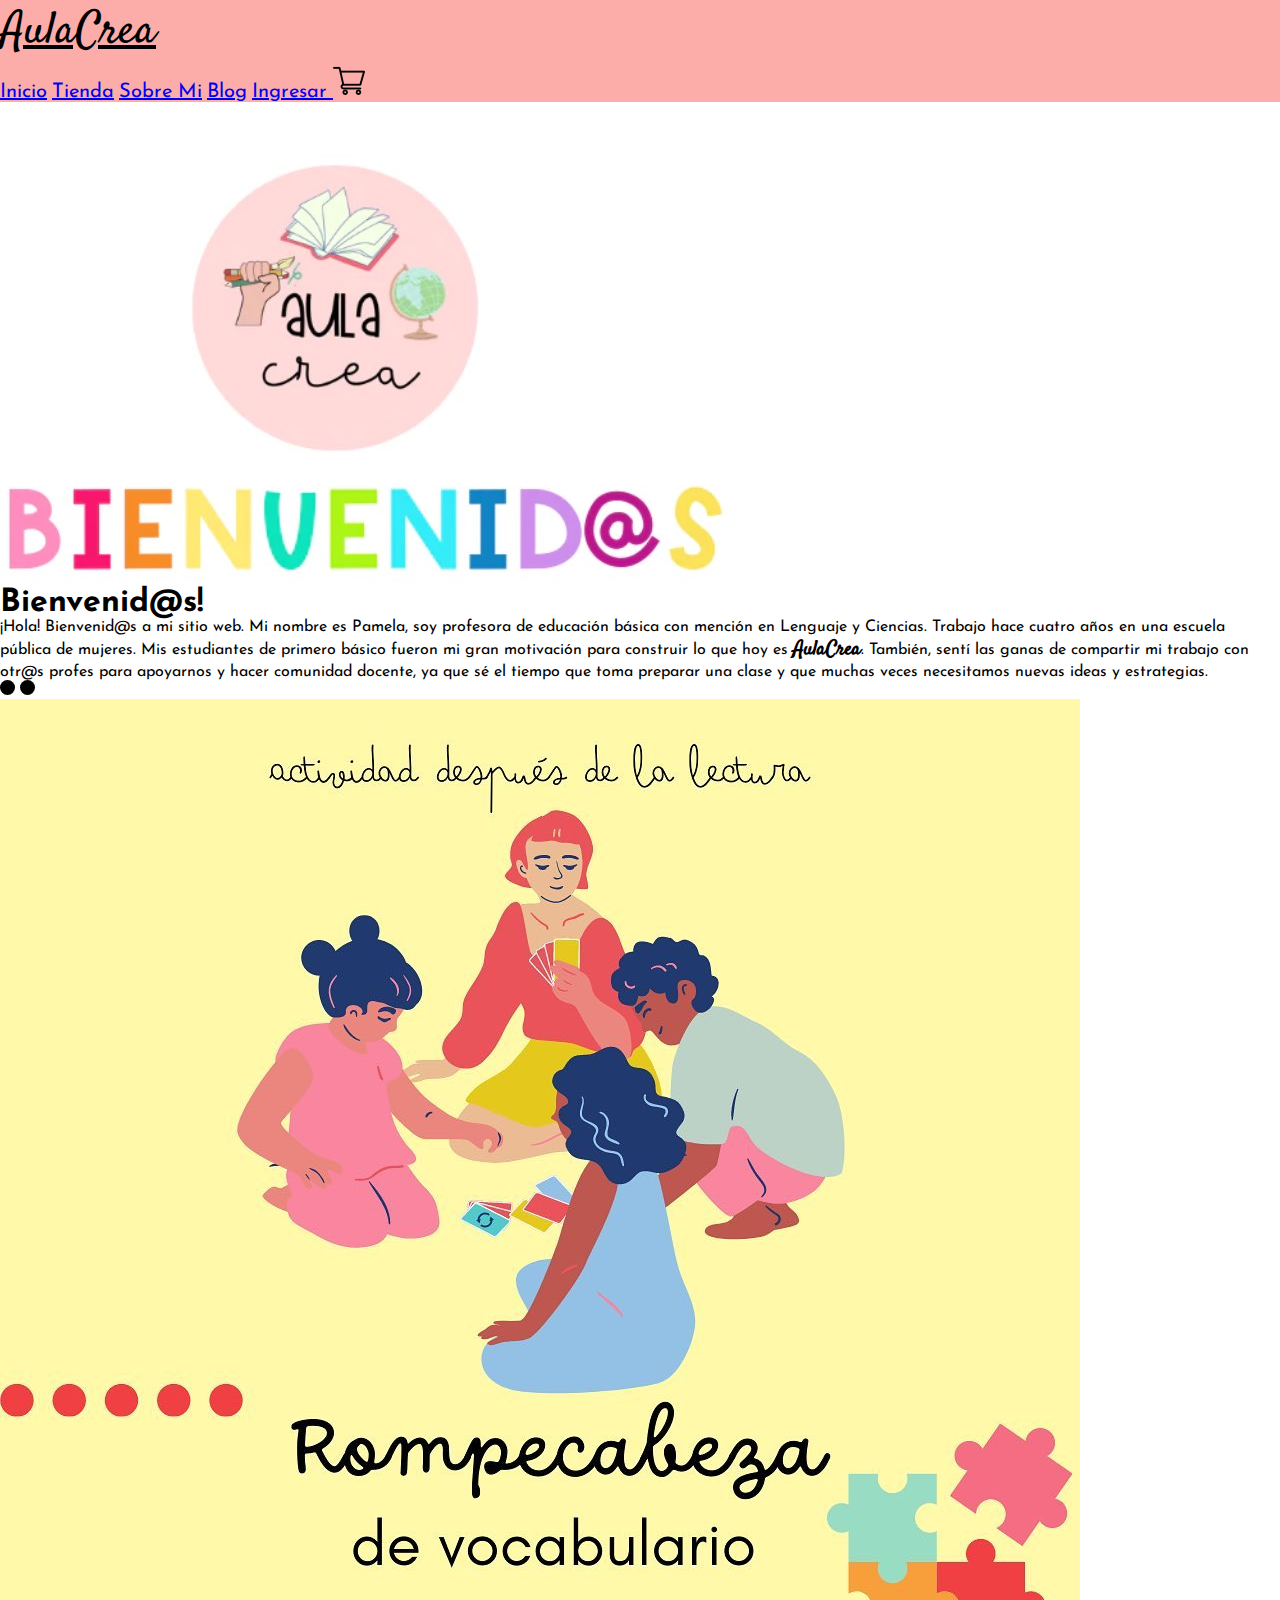
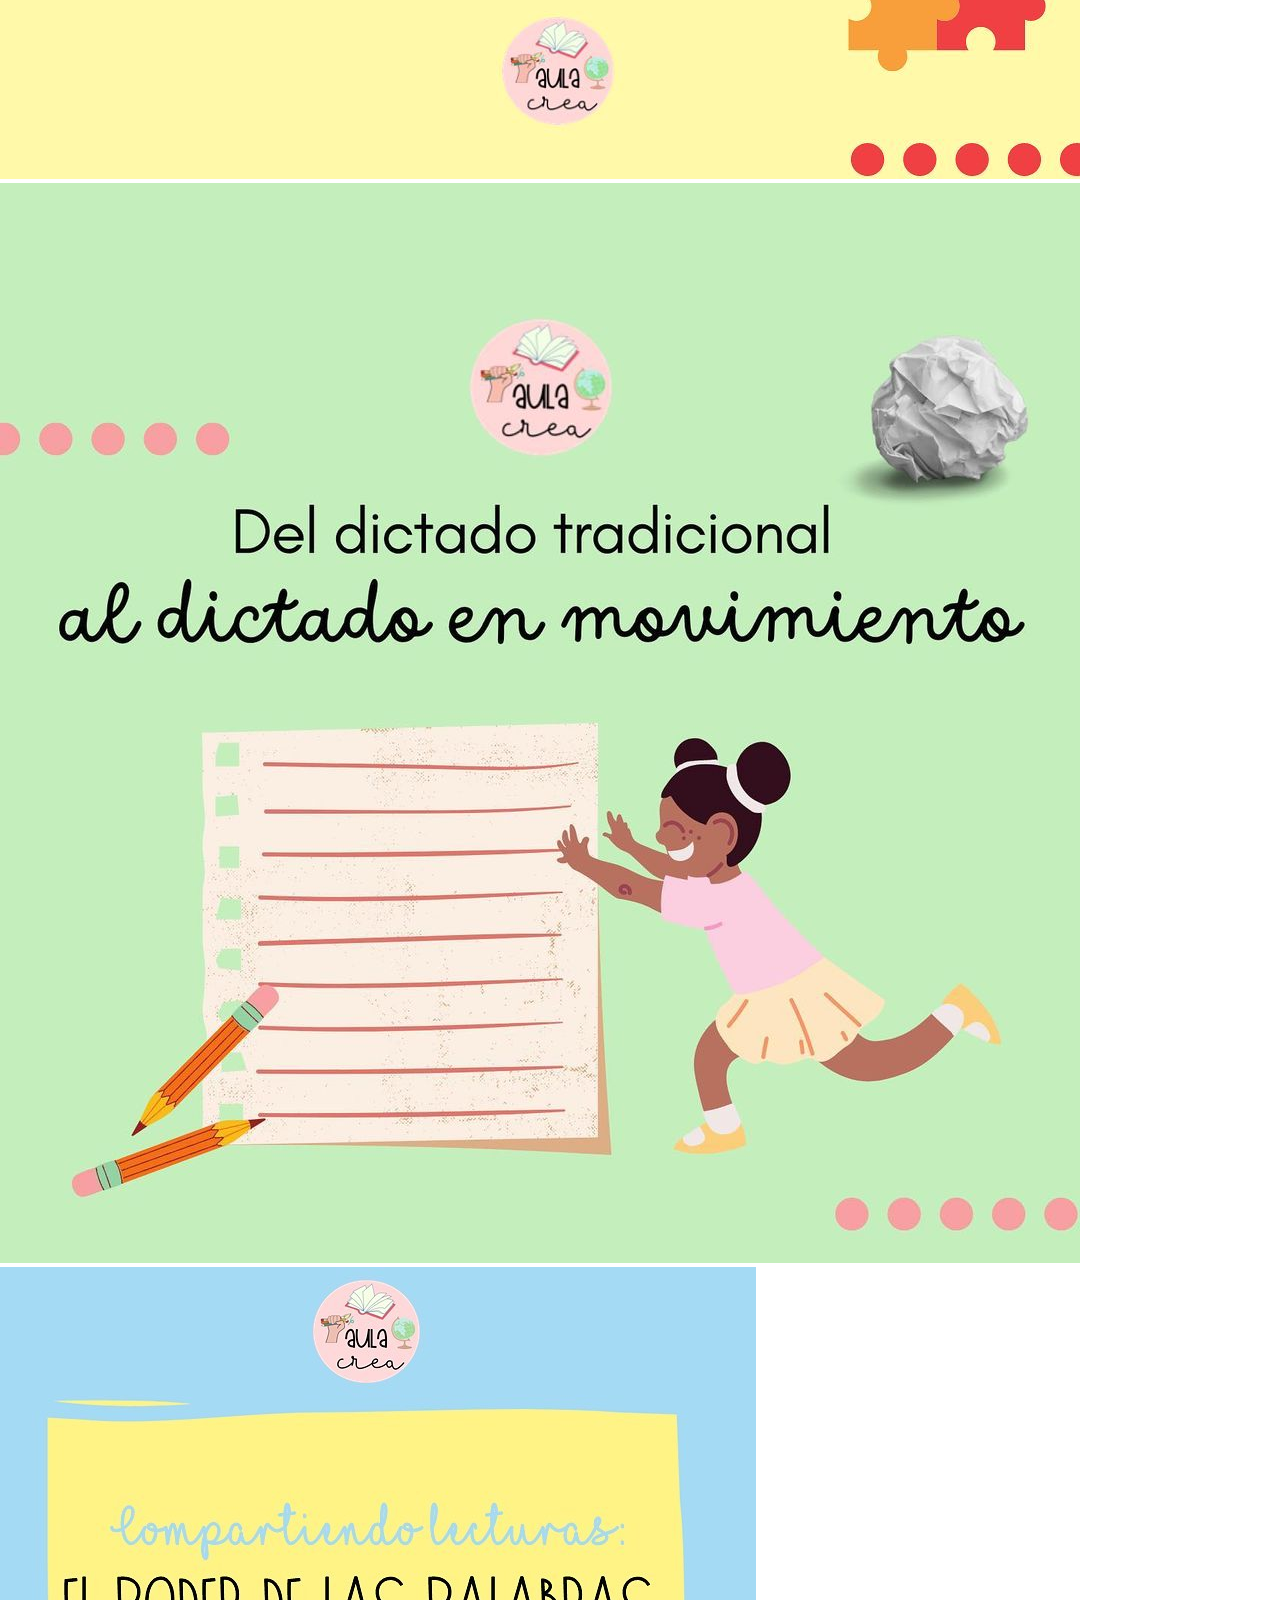
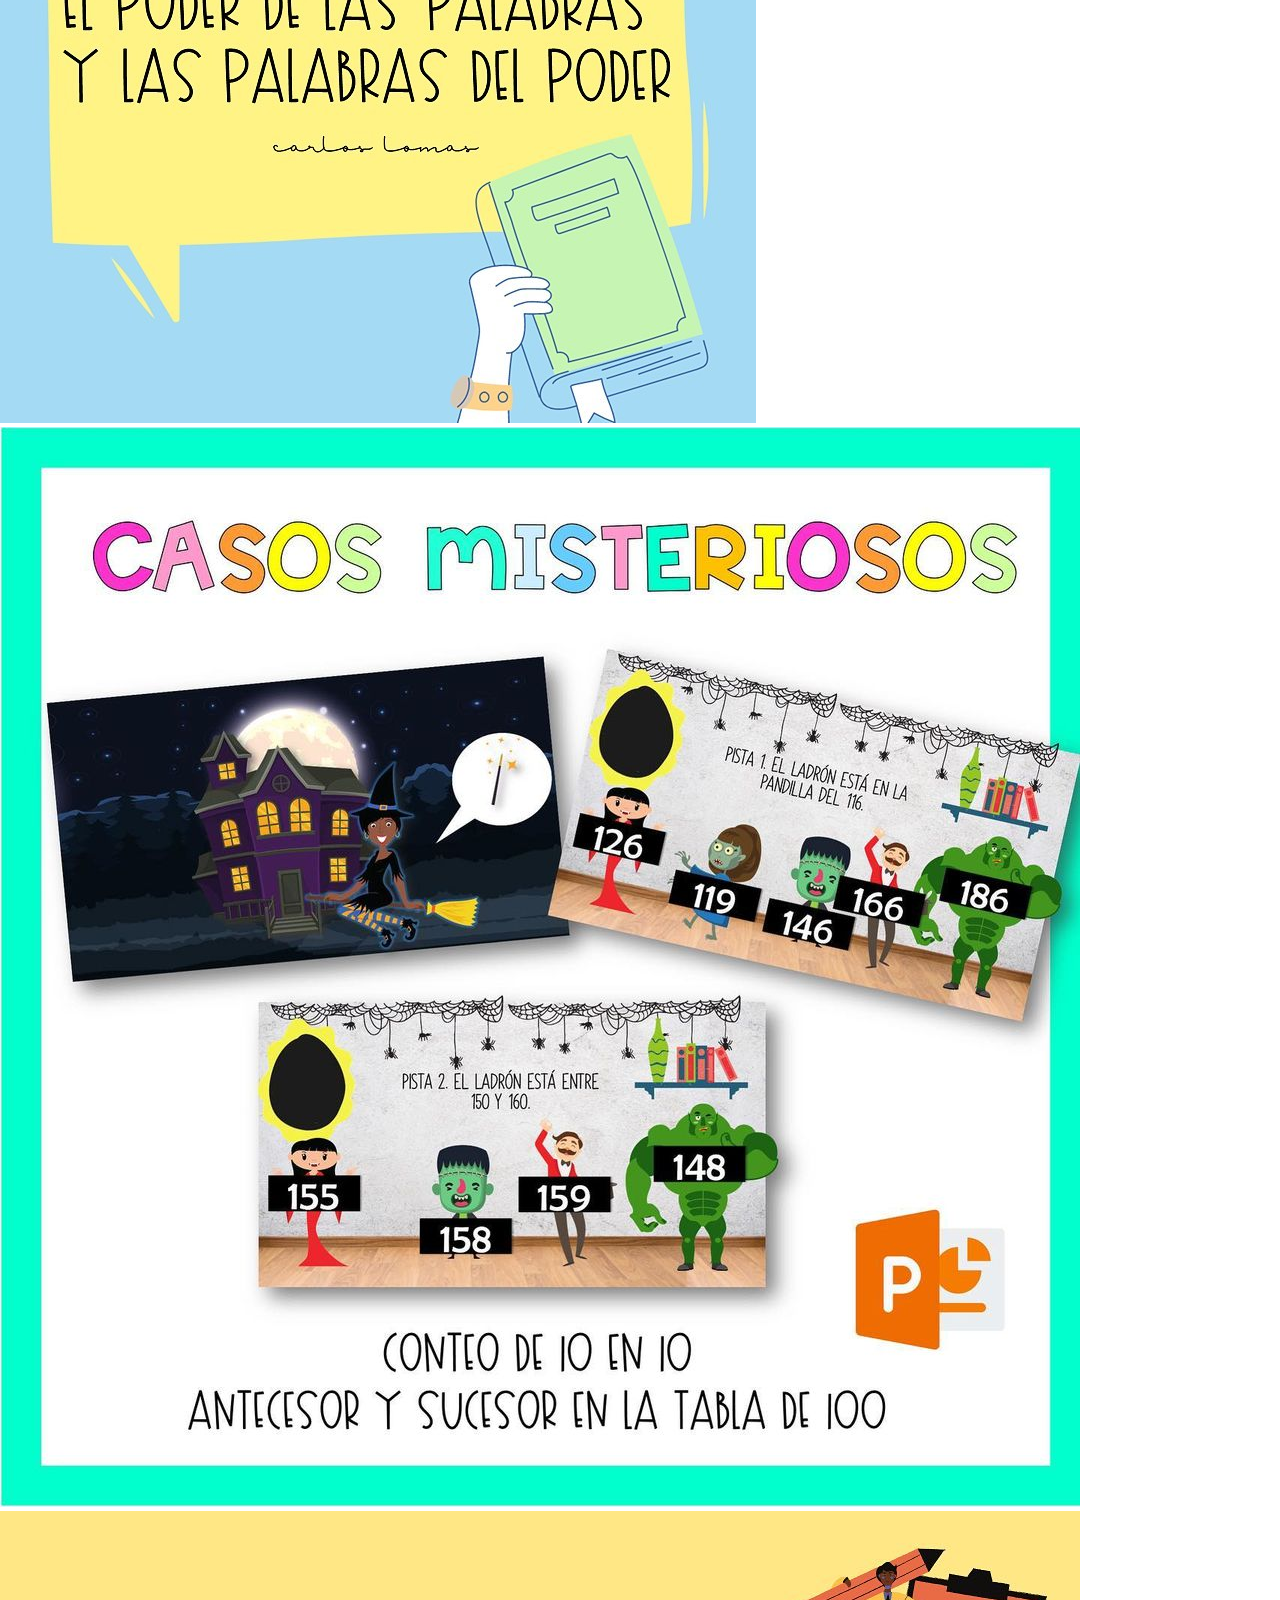
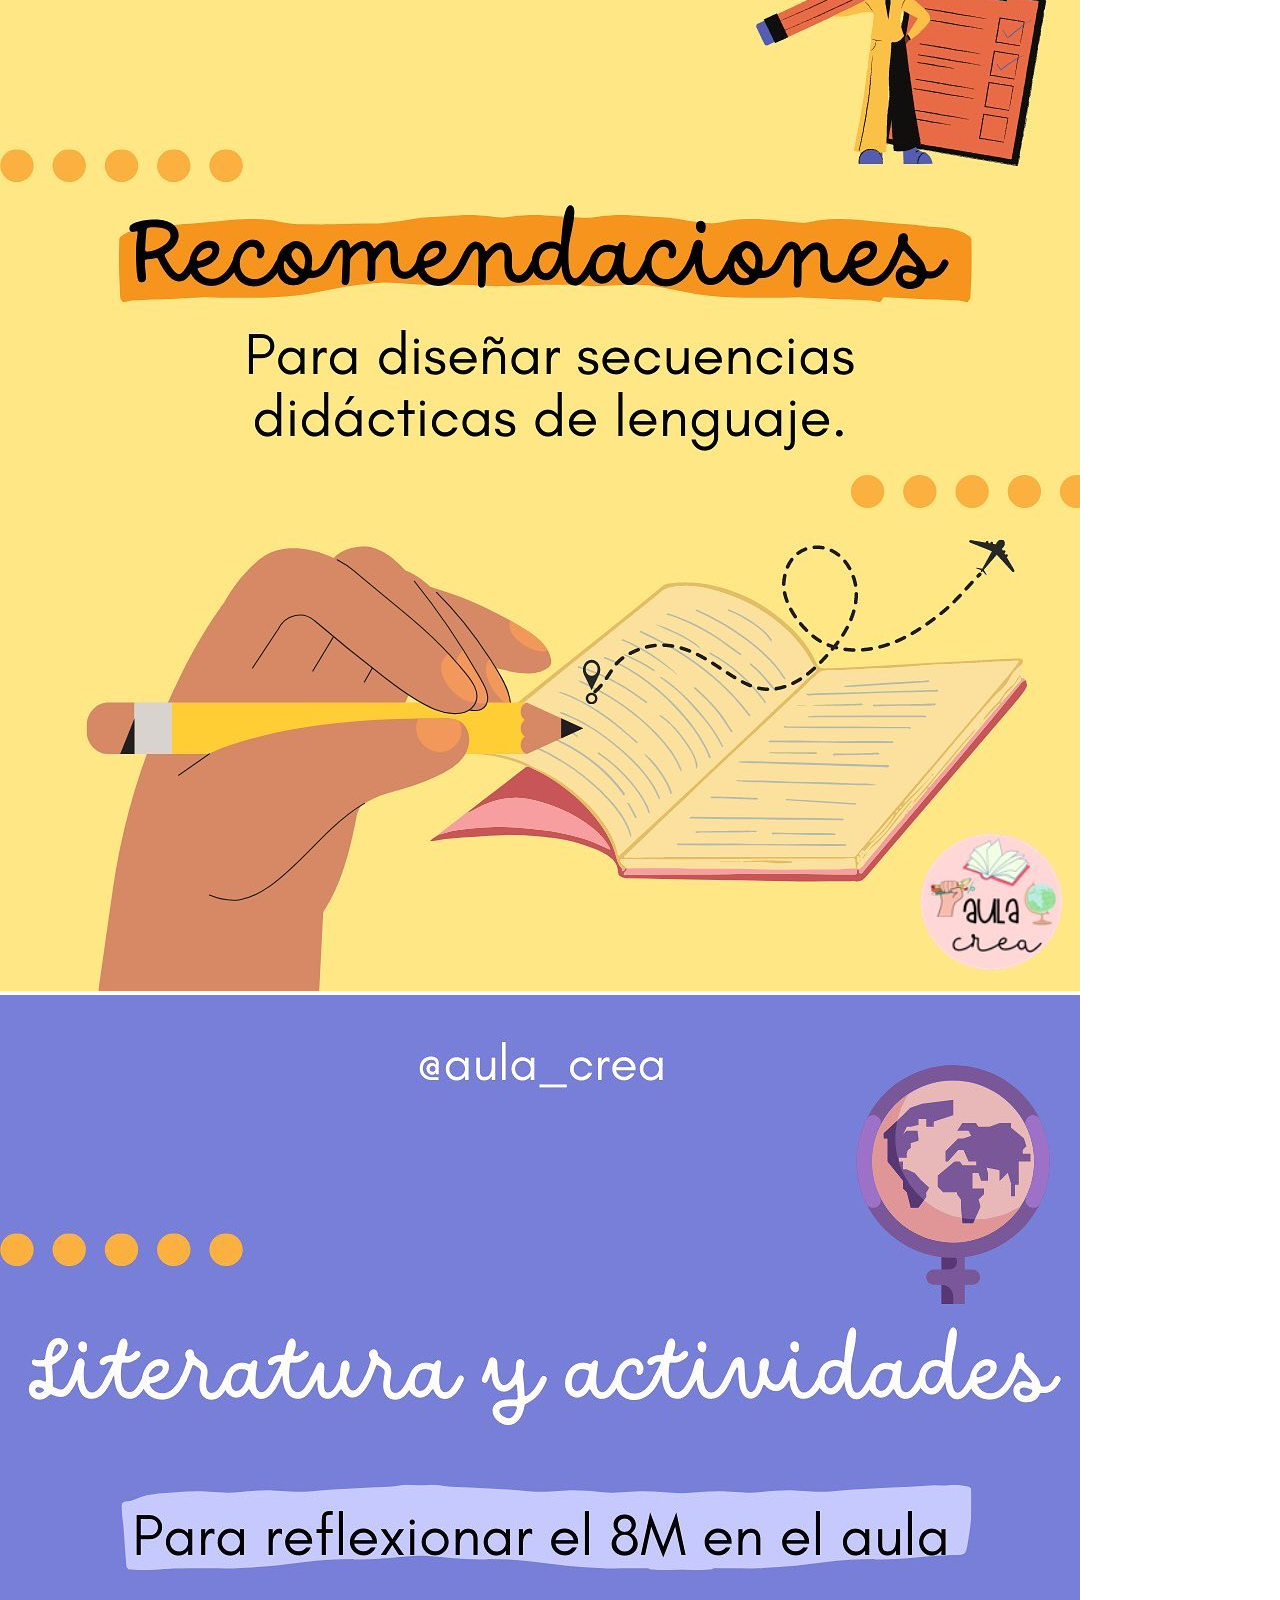
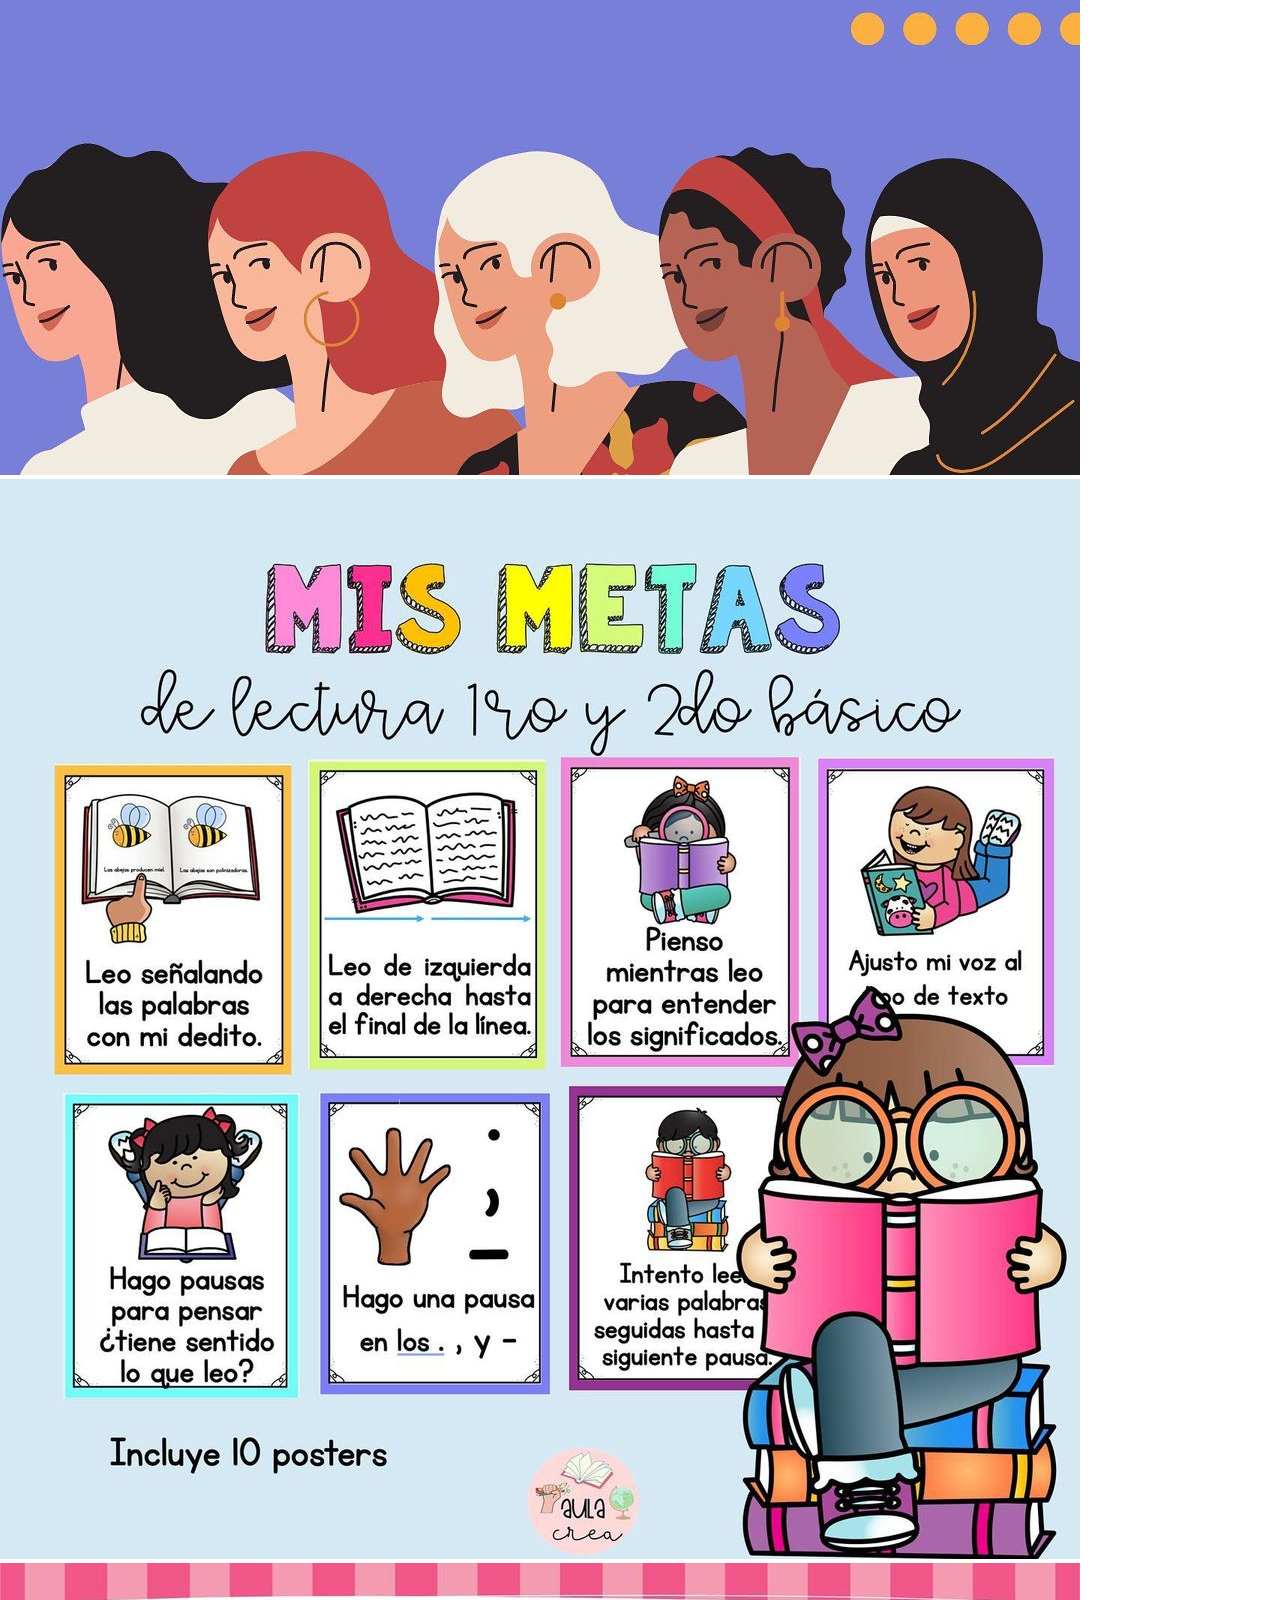
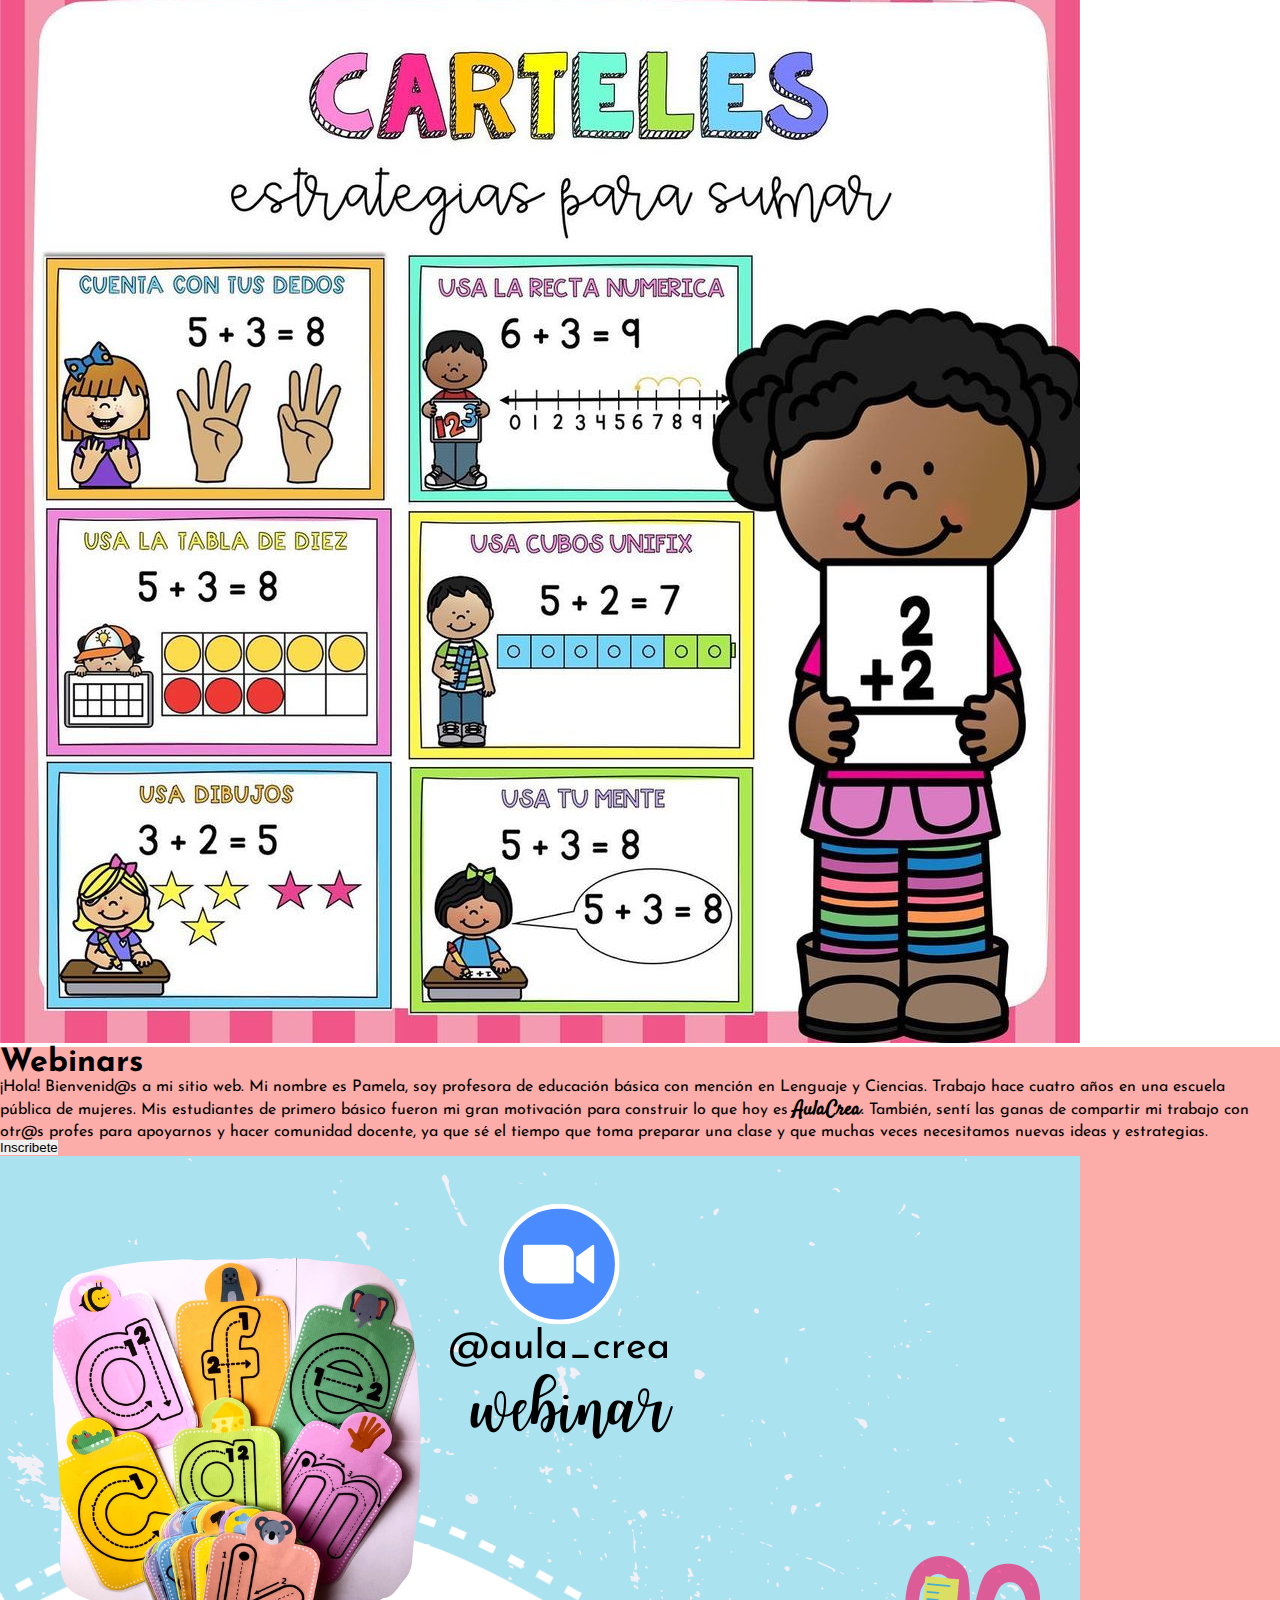
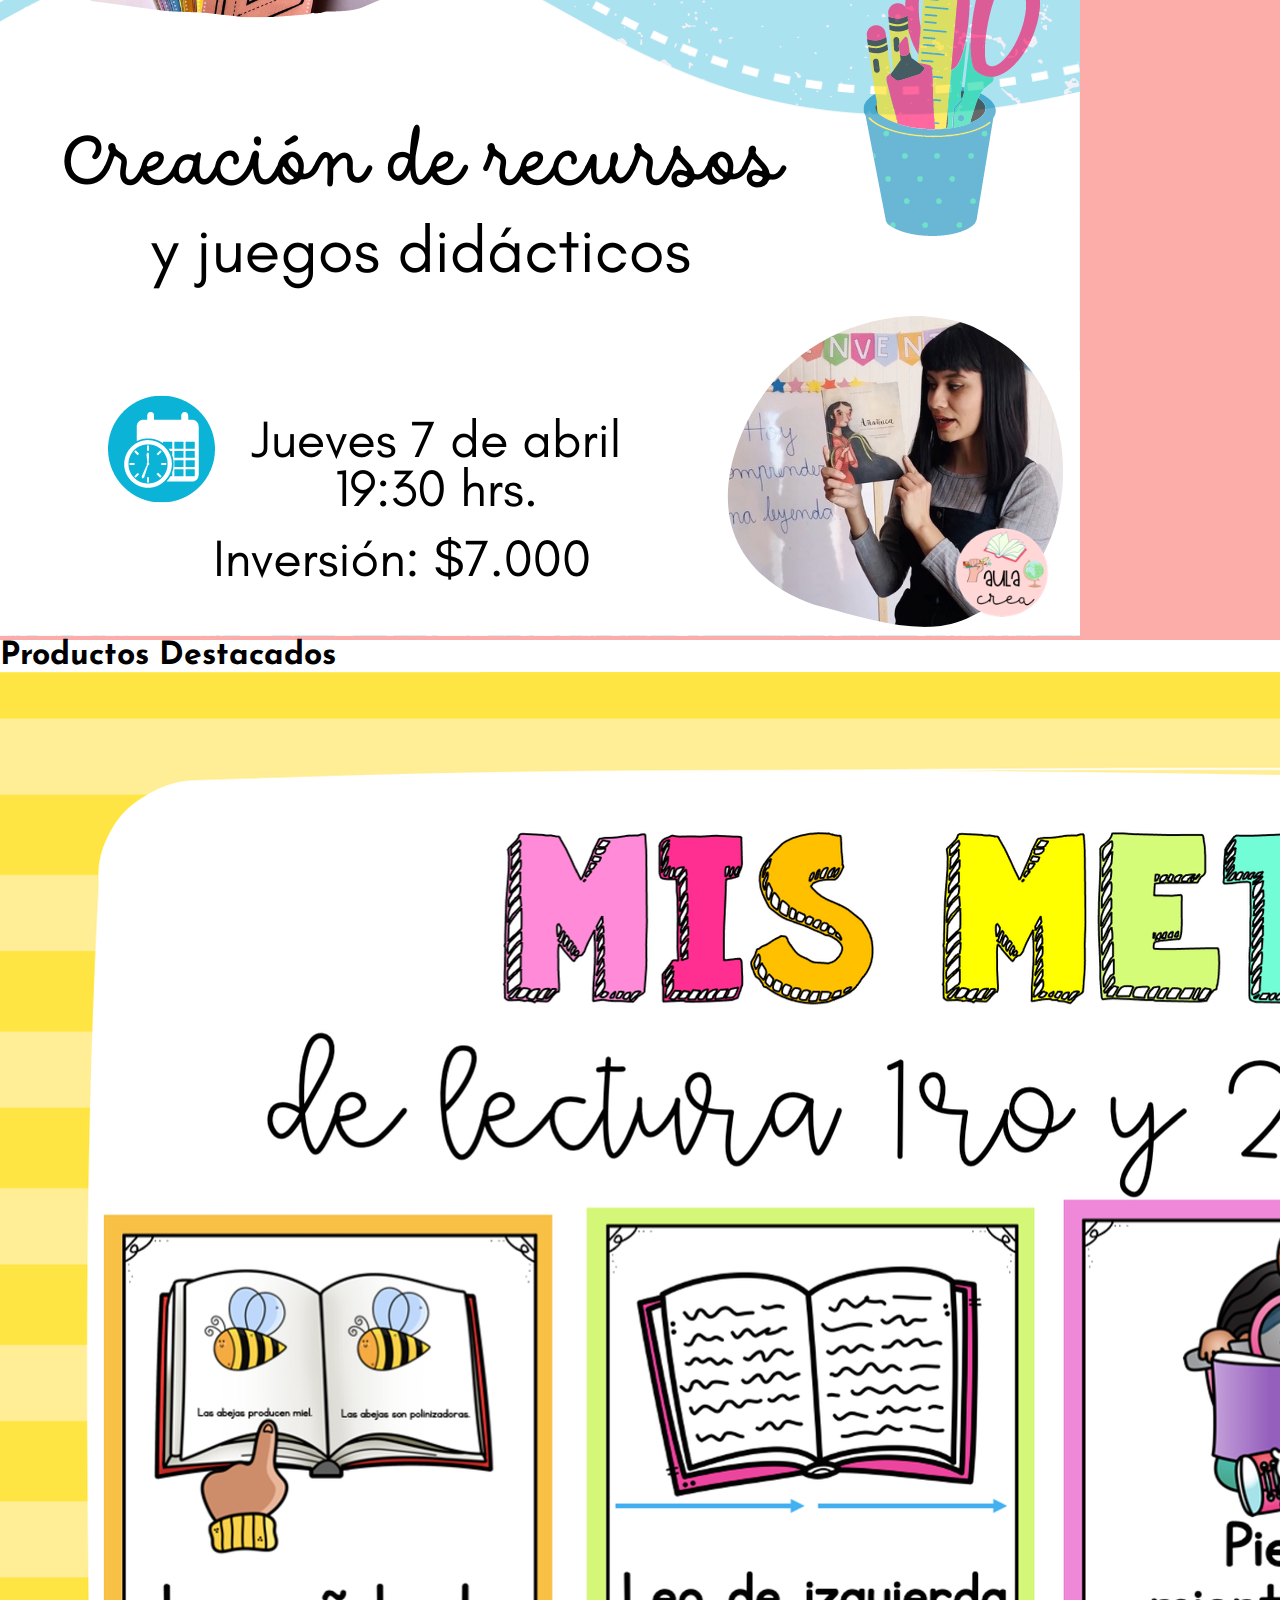
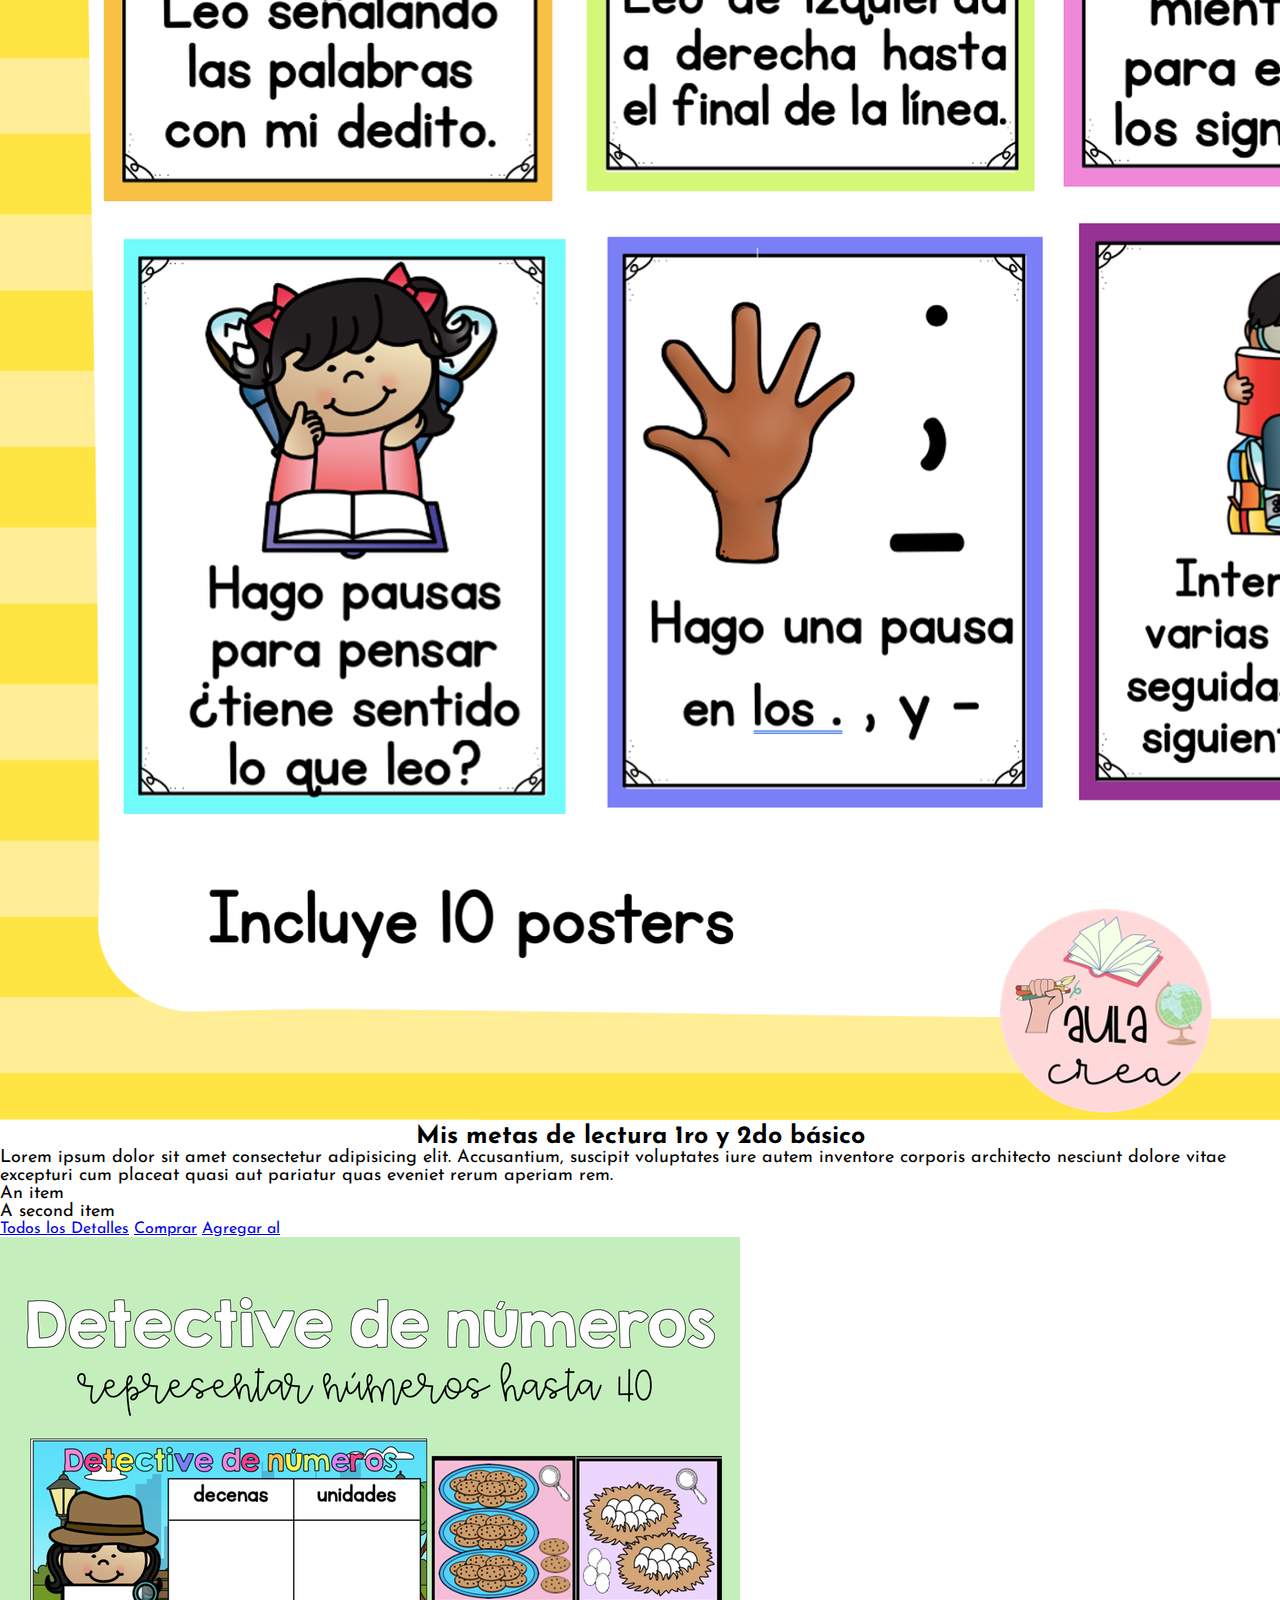
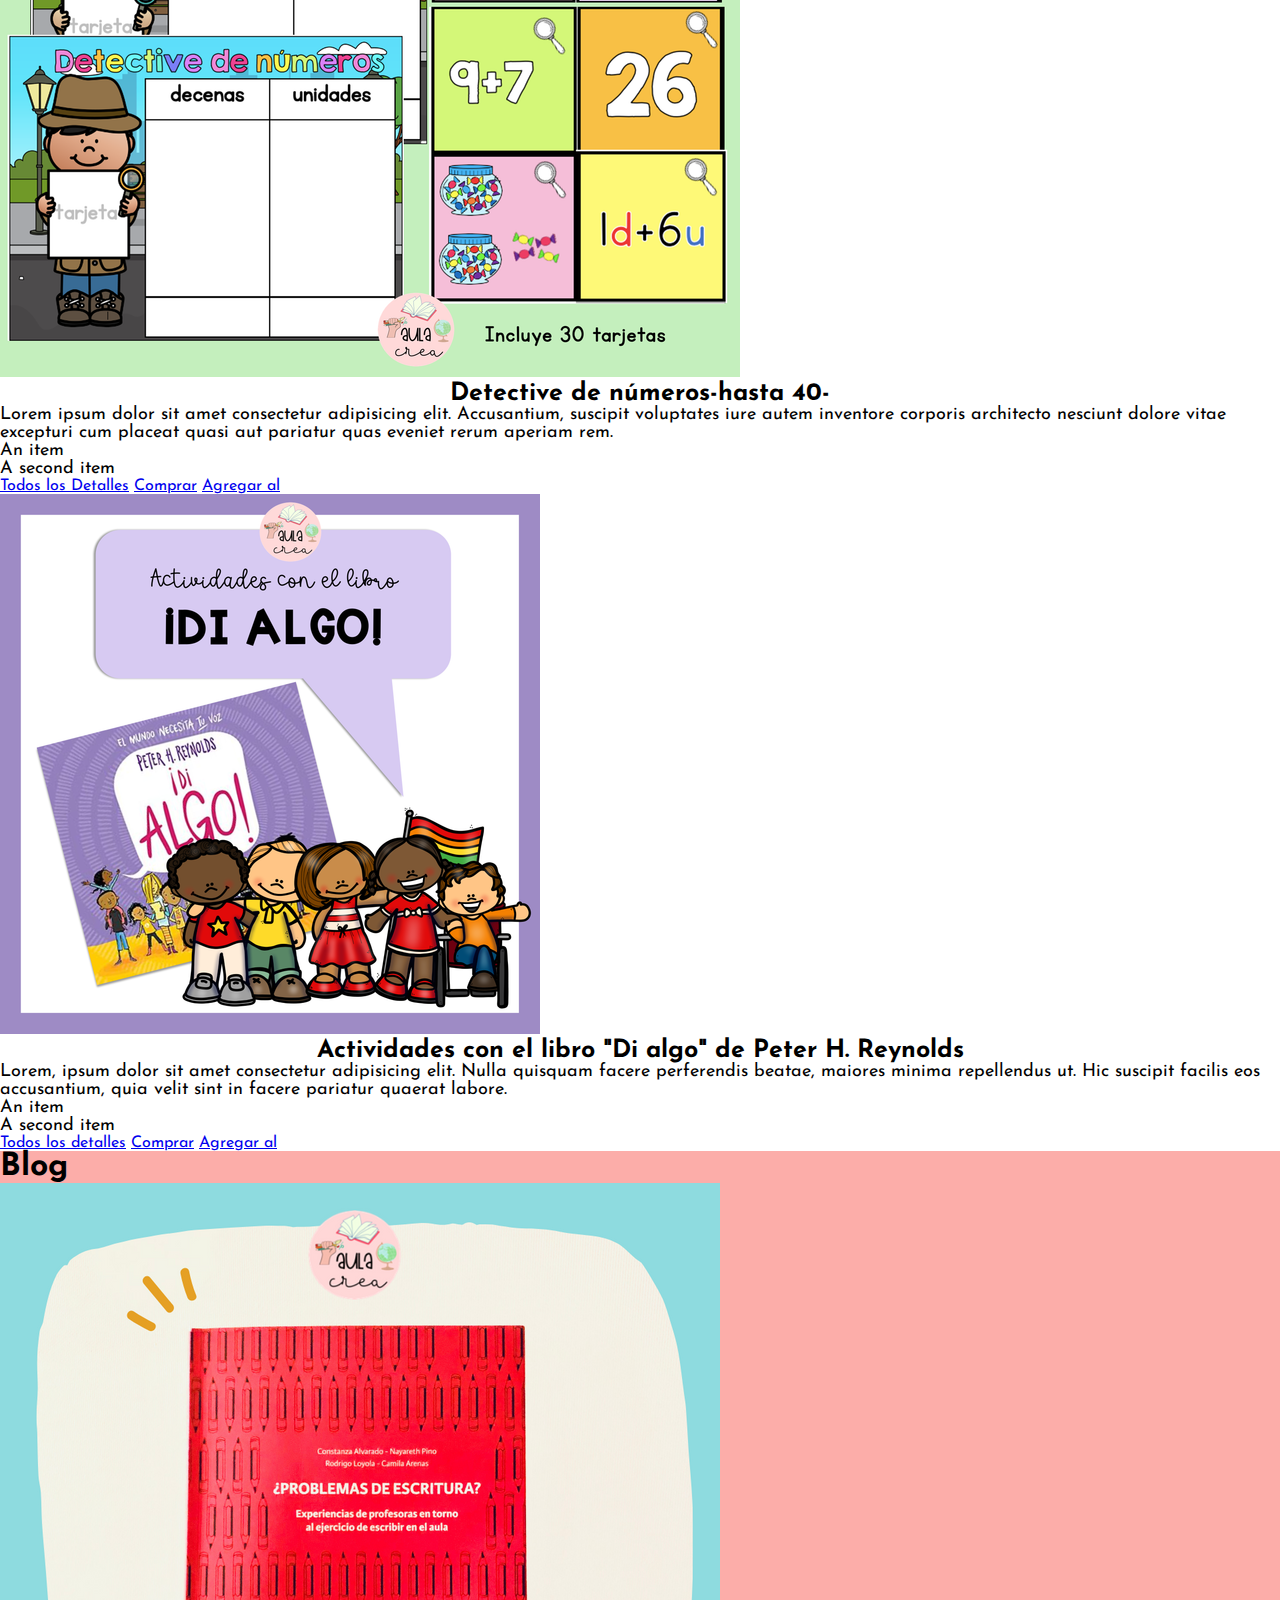
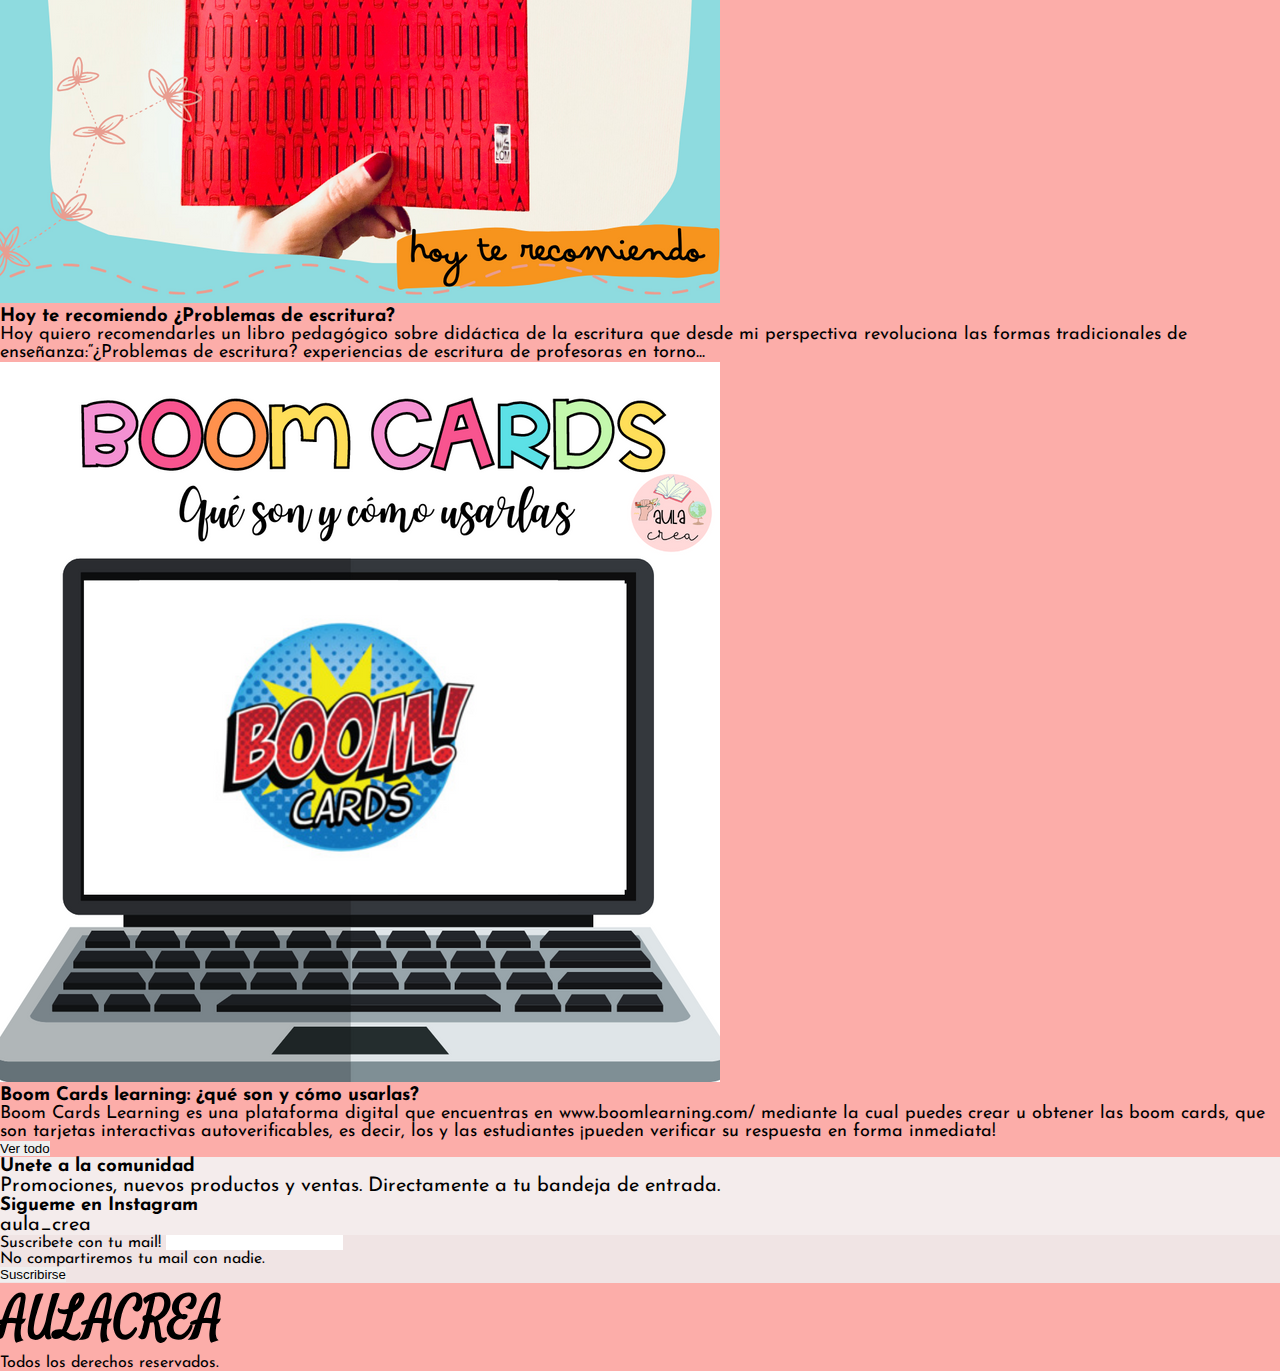
<file: index.html>
<!DOCTYPE html>
<html lang="en">
  <head>
    <meta charset="UTF-8" />
    <meta http-equiv="X-UA-Compatible" content="IE=edge" />
    <meta name="viewport" content="width=device-width, initial-scale=1.0" />
    <title>Aula Crea</title>
    <!-- Bootstrap -->
    <link
      href="https://cdn.jsdelivr.net/npm/bootstrap@5.1.3/dist/css/bootstrap.min.css"
      rel="stylesheet"
      integrity="sha384-1BmE4kWBq78iYhFldvKuhfTAU6auU8tT94WrHftjDbrCEXSU1oBoqyl2QvZ6jIW3"
      crossorigin="anonymous"
    />
    <!-- Google Fonts -->
    <link
      href="https://fonts.googleapis.com/css2?family=Josefin+Sans:wght@400;500;700&display=swap"
      rel="stylesheet"
    />
    <link
      href="https://fonts.googleapis.com/css2?family=Satisfy&display=swap"
      rel="stylesheet"
    />
    <!-- Font Awesome -->
    <link
      rel="stylesheet"
      href="https://cdnjs.cloudflare.com/ajax/libs/font-awesome/6.1.1/css/all.min.css"
      integrity="sha512-KfkfwYDsLkIlwQp6LFnl8zNdLGxu9YAA1QvwINks4PhcElQSvqcyVLLD9aMhXd13uQjoXtEKNosOWaZqXgel0g=="
      crossorigin="anonymous"
      referrerpolicy="no-referrer"
    />
    <!-- style.css -->
    <link rel="stylesheet" href="./assets/css/style.css" />
  </head>

  <body>
    <!-- navbar -->
    <nav
      class="navbar navbar-expand-lg navbar-light"
      style="background-color: #fcada9"
    >
      <div class="container">
        <a class="navbar-brand titulo-nav" href="#">AulaCrea</a>
        <button
          class="navbar-toggler"
          type="button"
          data-bs-toggle="collapse"
          data-bs-target="#navbarNavAltMarkup"
          aria-controls="navbarNavAltMarkup"
          aria-expanded="false"
          aria-label="Toggle navigation"
        >
          <span class="navbar-toggler-icon"></span>
        </button>
        <div class="collapse navbar-collapse" id="navbarNavAltMarkup">
          <div class="navbar-nav ms-auto">
            <a class="nav-link text-black nav-texto" href="#">Inicio</a>
            <a class="nav-link text-black nav-texto" href="#">Tienda</a>
            <a class="nav-link text-black nav-texto" href="#">Sobre Mi</a>
            <a class="nav-link text-black nav-texto" href="#">Blog</a>
            <a class="nav-link text-black nav-texto" href="#">Ingresar </a>
            <a class="nav-link text-black" href="#"
              ><img
                src="./assets/img/carrito-de-compras.png"
                alt="carrito"
                class="px-1"
              />
            </a>
          </div>
          <!-- <i class="fa-solid fa-cart-shopping fa-2x px-2"></i> -->
        </div>
      </div>
    </nav>

    <!-- header -->
    <section class="container">
      <div class="row">
        <div class="col-xs-12 col-sm-12 col-md-12 col-lg-6 col-xl-6 col-xxl-6">
          <img
            class="img-fluid"
            src="./assets/img/aulacreaMain.jpg"
            alt="moin"
          />
        </div>
        <div class="col-xs-12 col-sm-12 col-md-12 col-lg-6 col-xl-6 col-xxl-6">
          <div class="my-5">
            <h1 class="text-center">Bienvenid@s!</h1>
            <p class="parrafo-header text-center py-5">
              ¡Hola! Bienvenid@s a mi sitio web. Mi nombre es Pamela, soy
              profesora de educación básica con mención en Lenguaje y Ciencias.
              Trabajo hace cuatro años en una escuela pública de mujeres. Mis
              estudiantes de primero básico fueron mi gran motivación para
              construir lo que hoy es
              <strong class="aulacrea">AulaCrea</strong>. También, sentí las
              ganas de compartir mi trabajo con otr@s profes para apoyarnos y
              hacer comunidad docente, ya que sé el tiempo que toma preparar una
              clase y que muchas veces necesitamos nuevas ideas y estrategias.
            </p>
          </div>
        </div>
      </div>
    </section>

    <!-- corrusel -->
    <section class="container d-none d-sm-none d-md-block">
      <div
        id="carouselExampleIndicators"
        class="carousel slide"
        data-bs-ride="carousel"
      >
        <!-- botones inferiores -->
        <div class="carousel-indicators">
          <button
            type="button"
            data-bs-target="#carouselExampleIndicators"
            data-bs-slide-to="0"
            class="active"
            aria-current="true"
            aria-label="Slide 1"
          ></button>
          <button
            type="button"
            data-bs-target="#carouselExampleIndicators"
            data-bs-slide-to="1"
            aria-label="Slide 2"
          ></button>
        </div>
        <!-- sliders -->
        <div class="carousel-inner">
          <!-- sliders grupo 1  -->
          <div class="carousel-item active">
            <div class="row">
              <div class="col-3">
                <img
                  src="./assets/img/aulacrea1.jpg"
                  class="d-block w-100"
                  alt="slider-1"
                />
              </div>
              <div class="col-3">
                <img
                  src="./assets/img/aulacrea2.jpg"
                  class="d-block w-100"
                  alt="slider-2"
                />
              </div>
              <div class="col-3">
                <img
                  src="./assets/img/aulacrea3.jpg"
                  class="d-block w-100"
                  alt="slider-3"
                />
              </div>
              <div class="col-3">
                <img
                  src="./assets/img/aulacrea4.jpg"
                  class="d-block w-100"
                  alt="slider-4"
                />
              </div>
            </div>
          </div>
          <!-- sliders grupo 2  -->
          <div class="carousel-item">
            <div class="row">
              <div class="col-3">
                <img
                  src="./assets/img/aulacrea5.jpg"
                  class="d-block w-100"
                  alt="slider-5"
                />
              </div>
              <div class="col-3">
                <img
                  src="./assets/img/aulacrea6.jpg"
                  class="d-block w-100"
                  alt="slider-6"
                />
              </div>
              <div class="col-3">
                <img
                  src="./assets/img/aulacrea7.jpg"
                  class="d-block w-100"
                  alt="slider-7"
                />
              </div>
              <div class="col-3">
                <img
                  src="./assets/img/aulacrea8.jpg"
                  class="d-block w-100"
                  alt="slider-8"
                />
              </div>
            </div>
          </div>
        </div>
      </div>
    </section>

    <!-- webinars -->
    <section class="pb-5 container-fluid" style="background-color: #fcada9">
      <section class="container pt-5 mt-5">
        <div class="row">
          <div
            class="col-xs-12 col-sm-12 col-md-12 col-lg-6 col-xl-6 col-xxl-6"
          >
            <div class="my-5">
              <h1 class="text-center">Webinars</h1>
              <p class="parrafo-header text-center pt-5">
                ¡Hola! Bienvenid@s a mi sitio web. Mi nombre es Pamela, soy
                profesora de educación básica con mención en Lenguaje y
                Ciencias. Trabajo hace cuatro años en una escuela pública de
                mujeres. Mis estudiantes de primero básico fueron mi gran
                motivación para construir lo que hoy es
                <strong class="aulacrea">AulaCrea</strong>. También, sentí las
                ganas de compartir mi trabajo con otr@s profes para apoyarnos y
                hacer comunidad docente, ya que sé el tiempo que toma preparar
                una clase y que muchas veces necesitamos nuevas ideas y
                estrategias.
              </p>
              <div class="text-center">
                <button
                  type="button"
                  class="boton btn btn-outline-dark btn-lg"
                  data-bs-toggle="tooltip"
                  data-bs-placement="bottom"
                  title="Presiona para inscribirte"
                >
                  Inscribete
                </button>
              </div>
            </div>
          </div>
          <div
            class="col-xs-12 col-sm-12 col-md-12 col-lg-6 col-xl-6 col-xxl-6"
          >
            <img
              class="img-fluid"
              src="./assets/img/webinar.png"
              alt="webinar"
            />
          </div>
        </div>
      </section>
    </section>

    <!-- productos -->
    <section class="container-fluid p-5">
      <h1 class="display-1 text-center mt-5 p-5 fw-bold text-black">
        Productos Destacados
      </h1>
      <div class="row mx-auto">
        <!-- carta 1-->
        <div class="col-sm-12 col-md-6 col-lg-4 col-xl-4 col-xxl-4">
          <div class="card mx-2 my-5">
            <img
              src="./assets/img/producto1.png"
              class="card-img-top"
              alt="colaciones"
            />
            <div class="card-body">
              <div class="container py-3">
                <h5 class="card-title">
                  Mis metas de lectura 1ro y 2do básico
                </h5>
              </div>

              <p class="card-text">
                Lorem ipsum dolor sit amet consectetur adipisicing elit.
                Accusantium, suscipit voluptates iure autem inventore corporis
                architecto nesciunt dolore vitae excepturi cum placeat quasi aut
                pariatur quas eveniet rerum aperiam rem.
              </p>
            </div>
            <ul class="list-group list-group-flush">
              <li class="list-group-item">An item</li>
              <li class="list-group-item">A second item</li>
            </ul>
            <div class="card-body">
              <a href="#" class="card-link">Todos los Detalles</a>
              <a href="#" class="card-link">Comprar</a>
              <a href="#" class="card-link">Agregar al</a>
            </div>
          </div>
        </div>
        <!-- carta 2  -->
        <div class="col-sm-12 col-md-6 col-lg-4 col-xl-4 col-xxl-4">
          <div class="card mx-2 my-5">
            <img
              src="./assets/img/producto2.png"
              class="card-img-top"
              alt="desayunos"
            />
            <div class="card-body">
              <div class="container py-3">
                <h5 class="card-title">Detective de números-hasta 40-</h5>
              </div>
              <p class="card-text">
                Lorem ipsum dolor sit amet consectetur adipisicing elit.
                Accusantium, suscipit voluptates iure autem inventore corporis
                architecto nesciunt dolore vitae excepturi cum placeat quasi aut
                pariatur quas eveniet rerum aperiam rem.
              </p>
            </div>
            <ul class="list-group list-group-flush">
              <li class="list-group-item">An item</li>
              <li class="list-group-item">A second item</li>
            </ul>
            <div class="card-body">
              <a href="#" class="card-link">Todos los Detalles</a>
              <a href="#" class="card-link">Comprar</a>
              <a href="#" class="card-link">Agregar al</a>
            </div>
          </div>
        </div>
        <!-- carta 3 -->
        <div class="col-sm-12 col-md-6 col-lg-4 col-xl-4 col-xxl-4">
          <div class="card mx-2 my-5">
            <img
              src="./assets/img/producto3.png"
              class="card-img-top"
              alt="bebidas"
            />
            <div class="card-body">
              <div class="container py-3">
                <h5 class="card-title">
                  Actividades con el libro "Di algo" de Peter H. Reynolds
                </h5>
              </div>
              <p class="card-text">
                Lorem, ipsum dolor sit amet consectetur adipisicing elit. Nulla
                quisquam facere perferendis beatae, maiores minima repellendus
                ut. Hic suscipit facilis eos accusantium, quia velit sint in
                facere pariatur quaerat labore.
              </p>
            </div>
            <ul class="list-group list-group-flush">
              <li class="list-group-item">An item</li>
              <li class="list-group-item">A second item</li>
            </ul>
            <div class="card-body">
              <a href="#" class="card-link">Todos los detalles</a>
              <a href="#" class="card-link">Comprar</a>
              <a href="#" class="card-link">Agregar al</a>
            </div>
          </div>
        </div>
      </div>
    </section>

    <!-- blog -->
    <section class="container-fluid" style="background-color: #fcada9">
      <section class="container">
        <h1 class="display-1 text-center py-5 fw-bold text-black">Blog</h1>
        <div class="row">
          <div
            class="col-xs-12 col-sm-12 col-md-12 col-lg-6 col-xl-6 col-xxl-6"
          >
            <img class="img-fluid" src="./assets/img/blog1.png" alt="blog" />
            <h3 class="subtitulo-blog pt-4">
              Hoy te recomiendo ¿Problemas de escritura?
            </h3>
            <p class="texto-blog pt-3 text-black">
              Hoy quiero recomendarles un libro pedagógico sobre didáctica de la
              escritura que desde mi perspectiva revoluciona las formas
              tradicionales de enseñanza:“¿Problemas de escritura? experiencias
              de escritura de profesoras en torno...
            </p>
          </div>
          <div
            class="col-xs-12 col-sm-12 col-md-12 col-lg-6 col-xl-6 col-xxl-6"
          >
            <img class="img-fluid" src="./assets/img/blog2.png" alt="blog" />
            <h3 class="subtitulo-blog pt-4">
              Boom Cards learning: ¿qué son y cómo usarlas?
            </h3>
            <p class="texto-blog pt-3 text-black">
              Boom Cards Learning es una plataforma digital que encuentras en
              www.boomlearning.com/ mediante la cual puedes crear u obtener las
              boom cards, que son tarjetas interactivas autoverificables, es
              decir, los y las estudiantes ¡pueden verificar su respuesta en
              forma inmediata!
            </p>
          </div>
        </div>
        <div class="text-center py-4">
          <button type="button" class="btn btn-dark btn-lg">Ver todo</button>
        </div>
      </section>
    </section>

    <!-- comunidad -->
    <section class="container py-5">
      <div class="row">
        <div
          class="col-xs-12 col-sm-12 col-md-12 col-lg-6 col-xl-6 col-xxl-6 bg-izq p-5"
        >
          <h3>Unete a la comunidad</h3>
          <p class="texto-redes">
            Promociones, nuevos productos y ventas. Directamente a tu bandeja de
            entrada.
          </p>
          <h3>Sigueme en Instagram</h3>
          <div>
            <p class="texto-redes">
              <i class="fa-brands fa-instagram fa-1x"></i> aula_crea
            </p>
          </div>
        </div>
        <div
          class="col-xs-12 col-sm-12 col-md-12 col-lg-6 col-xl-6 col-xxl-6 bg-der"
        >
          <form class="pt-3">
            <div class="mb-3 text-center">
              <label for="exampleInputEmail1" class="form-label"
                >Suscribete con tu mail!</label
              >
              <input
                type="email"
                class="form-control"
                id="exampleInputEmail1"
                aria-describedby="emailHelp"
              />
              <div id="emailHelp" class="form-text">
                No compartiremos tu mail con nadie.
              </div>
            </div>
            <div class="text-center py-4">
              <button type="button" class="btn btn-dark">Suscribirse</button>
            </div>
          </form>
        </div>
      </div>
    </section>

    <!-- footer -->
    <footer class="py-5" style="background-color: #fcada9">
      <h3 class="footer-text text-center fw-bold m-0">AULACREA</h3>
      <p class="text-center">Todos los derechos reservados.</p>
    </footer>

    <!-- Jquery cdn -->
    <script
      src="https://code.jquery.com/jquery-3.6.0.js"
      integrity="sha256-H+K7U5CnXl1h5ywQfKtSj8PCmoN9aaq30gDh27Xc0jk="
      crossorigin="anonymous"
    ></script>
    <!-- popper -->
    <script
      src="https://cdn.jsdelivr.net/npm/@popperjs/core@2.10.2/dist/umd/popper.min.js"
      integrity="sha384-7+zCNj/IqJ95wo16oMtfsKbZ9ccEh31eOz1HGyDuCQ6wgnyJNSYdrPa03rtR1zdB"
      crossorigin="anonymous"
    ></script>
    <!-- bootsrap js -->
    <script
      src="https://cdn.jsdelivr.net/npm/bootstrap@5.1.3/dist/js/bootstrap.min.js"
      integrity="sha384-QJHtvGhmr9XOIpI6YVutG+2QOK9T+ZnN4kzFN1RtK3zEFEIsxhlmWl5/YESvpZ13"
      crossorigin="anonymous"
    ></script>
    <!-- js propio -->
    <script src="./assets/js/script.js" type="text/javascript"></script>
  </body>
</html>
</file>
<file: assets/css/style.css>
* {
  padding: 0;
  margin: 0;
  border: 0;
}

body {
  font-family: "Josefin Sans", sans-serif;
}

.bg-izq {
  background-color: #f4ecec;
}

.bg-der {
  background-color: #f0e4e4;
}

.titulo-nav {
  font-family: "Satisfy", cursive;
  font-size: 45px;
  color: black;
}

.nav-texto {
  font-size: 20px;
}

.carousel-indicators {
  top: 105%;
}

.carousel-indicators [data-bs-target] {
  background-color: black;
  width: 15px;
  height: 15px;
  border-radius: 50%;
}

.aulacrea {
  font-family: "Satisfy", cursive;
  font-size: 20px;
}

.card-text {
  font-size: 18px;
}

.card-title {
  font-size: 25px;
  text-align: center;
}
.list-group-item {
  font-size: 18px;
}

.texto-blog {
  font-size: 18px;
}

.texto-redes {
  font-size: 20px;
}

.footer-text {
  font-family: "Satisfy", cursive;
  font-size: 50px;
}

@media (min-width: 576px) {
}

@media (min-width: 768px) {
}
@media (min-width: 992px) {
}

@media (min-width: 1200px) {
}

@media (min-width: 1400px) {
  .parrafo-header {
    font-size: 25px;
  }
  .aulacrea {
    font-family: "Satisfy", cursive;
    font-size: 30px;
  }
  .nav-texto {
    font-size: 25px;
  }
  .titulo-nav {
    font-size: 55px;
  }
  .subtitulo-blog {
    text-align: center;
  }
  .texto-blog {
    font-size: 22px;
  }
}
</file>
